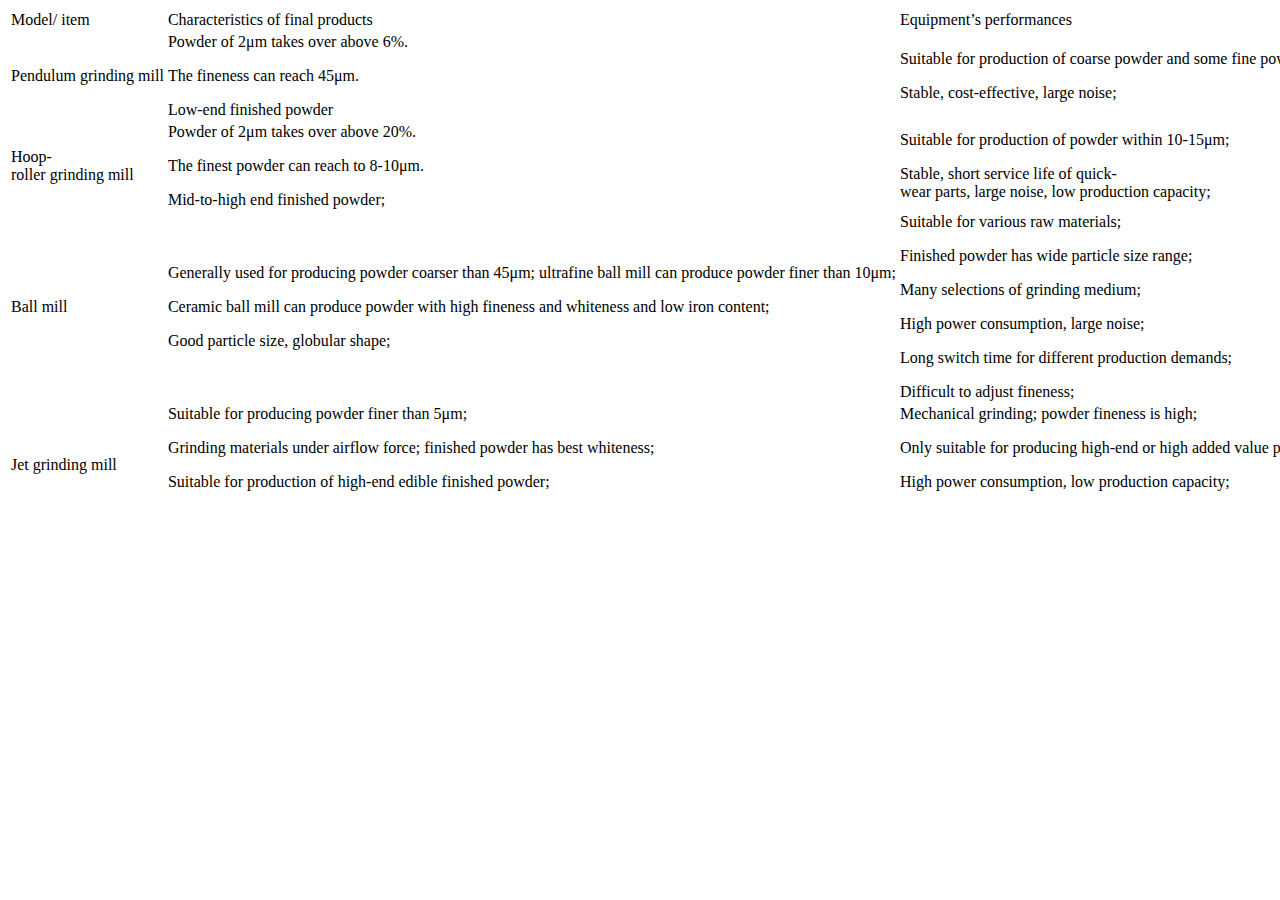
<file: home.html>
<body>
<table >
  <tr><td><p><span>Mode</span><span>l/</span><span>&nbsp;item</span><span></span></p></td><td><p><span>Characteristics&nbsp;of&nbsp;f</span><span>inal&nbsp;products&nbsp;</span><span></span></p></td><td><p><span>Equipment&#8217;</span><span>s</span><span>&nbsp;performance</span><span>s</span><span></span></p></td></tr><tr><td><p><span>Pendulum</span><span>&nbsp;</span><span>grinding&nbsp;</span><span>mill</span><span></span></p></td><td><p><span>Powder</span><span>&nbsp;of</span><span>&nbsp;2&#956;m&nbsp;</span><span>takes&nbsp;over&nbsp;</span><span>above&nbsp;6%</span><span>.</span><span></span></p><p><span>The&nbsp;fineness&nbsp;can&nbsp;reach&nbsp;45&#956;m</span><span>.</span><span></span></p><p><span>Low-end&nbsp;finished&nbsp;powder</span><span></span></p></td><td><p><span>Suitable&nbsp;for&nbsp;production&nbsp;of&nbsp;</span><span>coarse&nbsp;powder&nbsp;and&nbsp;</span><span>some</span><span>&nbsp;fine&nbsp;powder&nbsp;above&nbsp;45&#956;m;</span><span></span></p><p><span>Stable</span><span>,&nbsp;cost-effective</span><span>,&nbsp;large&nbsp;noise;</span><span></span></p></td></tr><tr><td><p><span>Hoop-roller</span><span>&nbsp;grinding</span><span>&nbsp;mill</span><span></span></p></td><td><p><span>Powder</span><span>&nbsp;of</span><span>&nbsp;2&#956;m&nbsp;</span><span>takes&nbsp;over&nbsp;</span><span>above&nbsp;</span><span>20</span><span>%</span><span>.</span><span></span></p><p><span>The&nbsp;fine</span><span>st&nbsp;powder</span><span>&nbsp;can&nbsp;reach&nbsp;to&nbsp;8-10&#956;m</span><span>.</span><span></span></p><p><span>M</span><span>id-to-high&nbsp;end&nbsp;</span><span>finished&nbsp;powder;</span><span></span></p></td><td><p><span>Suitable&nbsp;for&nbsp;production&nbsp;of&nbsp;powder&nbsp;within&nbsp;10</span><span>-15&#956;m</span><span>;</span><span></span></p><p><span>Stable,&nbsp;short&nbsp;service&nbsp;life&nbsp;of&nbsp;quick-wear&nbsp;parts,&nbsp;large&nbsp;noise,&nbsp;low&nbsp;production&nbsp;capacity;</span><span></span></p></td></tr><tr><td><p><span>Ball&nbsp;mill</span><span></span></p></td><td><p><span>G</span><span>enerally&nbsp;used&nbsp;for&nbsp;producing&nbsp;powder&nbsp;coarser&nbsp;</span><span>than</span><span>&nbsp;45</span><span>&#956;m</span><span>;&nbsp;ultrafine&nbsp;ball&nbsp;mill&nbsp;can&nbsp;produce&nbsp;powder&nbsp;finer&nbsp;than&nbsp;</span><span>10&#956;m</span><span>;</span><span></span></p><p><span>Ceramic</span><span>&nbsp;ball&nbsp;mill&nbsp;can&nbsp;produce&nbsp;powder&nbsp;with&nbsp;high&nbsp;fineness&nbsp;and&nbsp;whiteness&nbsp;and&nbsp;low&nbsp;iron&nbsp;content;</span><span></span></p><p><span>G</span><span>ood&nbsp;particle&nbsp;size,&nbsp;</span><span>globular</span><span>&nbsp;shape;</span><span></span></p></td><td><p><span>S</span><span>uitable&nbsp;for&nbsp;various&nbsp;raw&nbsp;materials;</span><span></span></p><p><span>F</span><span>inished&nbsp;powder&nbsp;has&nbsp;wide&nbsp;particle&nbsp;size&nbsp;range;</span><span></span></p><p><span>Many&nbsp;selections&nbsp;of&nbsp;grinding&nbsp;medium;</span><span></span></p><p><span>H</span><span>igh&nbsp;power&nbsp;consumption,&nbsp;large&nbsp;noise;</span><span></span></p><p><span>L</span><span>ong&nbsp;switch&nbsp;time&nbsp;for&nbsp;different&nbsp;production&nbsp;demands;</span><span></span></p><p><span>D</span><span>ifficult&nbsp;to&nbsp;</span><span>adjust</span><span>&nbsp;fineness;</span><span></span></p></td></tr><tr><td><p><span><o:p>&nbsp;</o:p></span></p><p><span>Jet</span><span>&nbsp;grinding</span><span>&nbsp;mill</span><span></span></p></td><td><p><span>Suitable&nbsp;for&nbsp;producing&nbsp;powder&nbsp;finer&nbsp;than&nbsp;5</span><span>&#956;m</span><span>;</span><span></span></p><p><span>G</span><span>rinding&nbsp;</span><span>material</span><span>s&nbsp;under&nbsp;airflow&nbsp;force;&nbsp;finished&nbsp;</span><span>powder</span><span>&nbsp;has&nbsp;best&nbsp;whiteness;</span><span></span></p><p><span>Suitable&nbsp;for&nbsp;production&nbsp;of&nbsp;high-end&nbsp;edible&nbsp;finished&nbsp;</span><span>powder</span><span>;</span><span></span></p></td><td><p><span>Mechanical</span><span>&nbsp;grinding;&nbsp;powder&nbsp;fineness&nbsp;is&nbsp;high;</span><span></span></p><p><span>O</span><span>nly&nbsp;suitable&nbsp;for&nbsp;producing&nbsp;high-end&nbsp;or&nbsp;high&nbsp;added&nbsp;value&nbsp;powder;</span><span></span></p><p><span>H</span><span>igh&nbsp;power&nbsp;consumption,&nbsp;low&nbsp;production&nbsp;capacity;</span><span></span></p></td></tr></table>

</body>
</file>
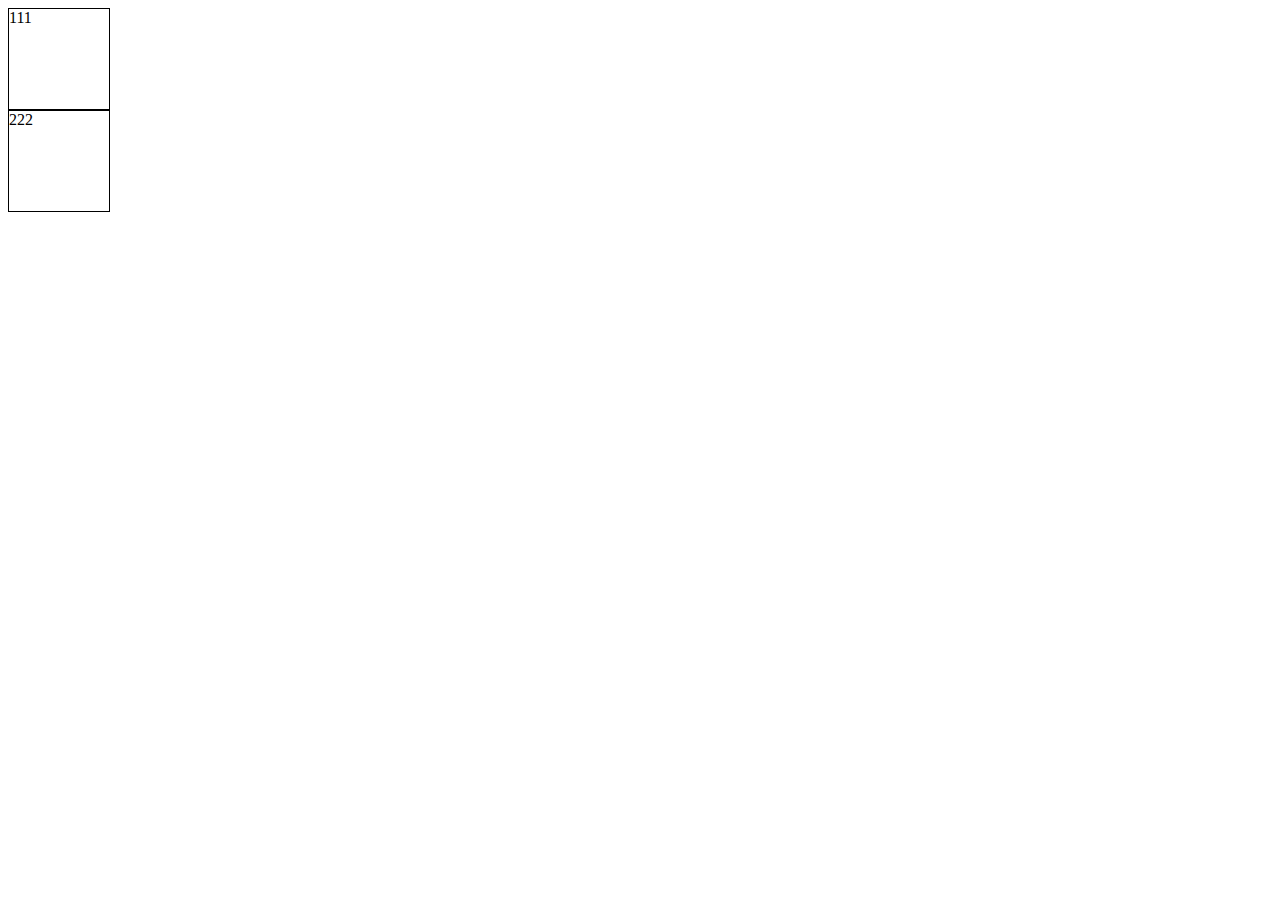
<file: test.html>
<!DOCTYPE html>
<html lang="en">
<head>
	<meta charset="UTF-8">
	<title>Document</title>
	<link rel="stylesheet" type="text/css" href="http://m.sbmmac.com/style//bootstrap.min.css" >

	<link rel="stylesheet" href="http://m.sbmmac.com/style/jquery-weui.min.css">
		<link rel="stylesheet" href="http://m.sbmmac.com/style/custom.css">
<script src="http://www.shibangchina.com/js/jquery-1.11.1.min.js" type="text/javascript"></script>


<script>
function fn(e){
var event=e.target;
console.log(event.innerHTML);
}
var r=()=>{
	let a;
console.log(a);
}
r();
</script>
<style>
div{
	width: 100px;height: 100px;border: 1px solid #000000;
}
</style>
</head>
<body>
<div class="progress" id="CD1" onclick="fn(event);">
111
</div>
<div class="progress" id="CD2" onclick="fn(event);">
222
</div>
</body>
</html>
</file>
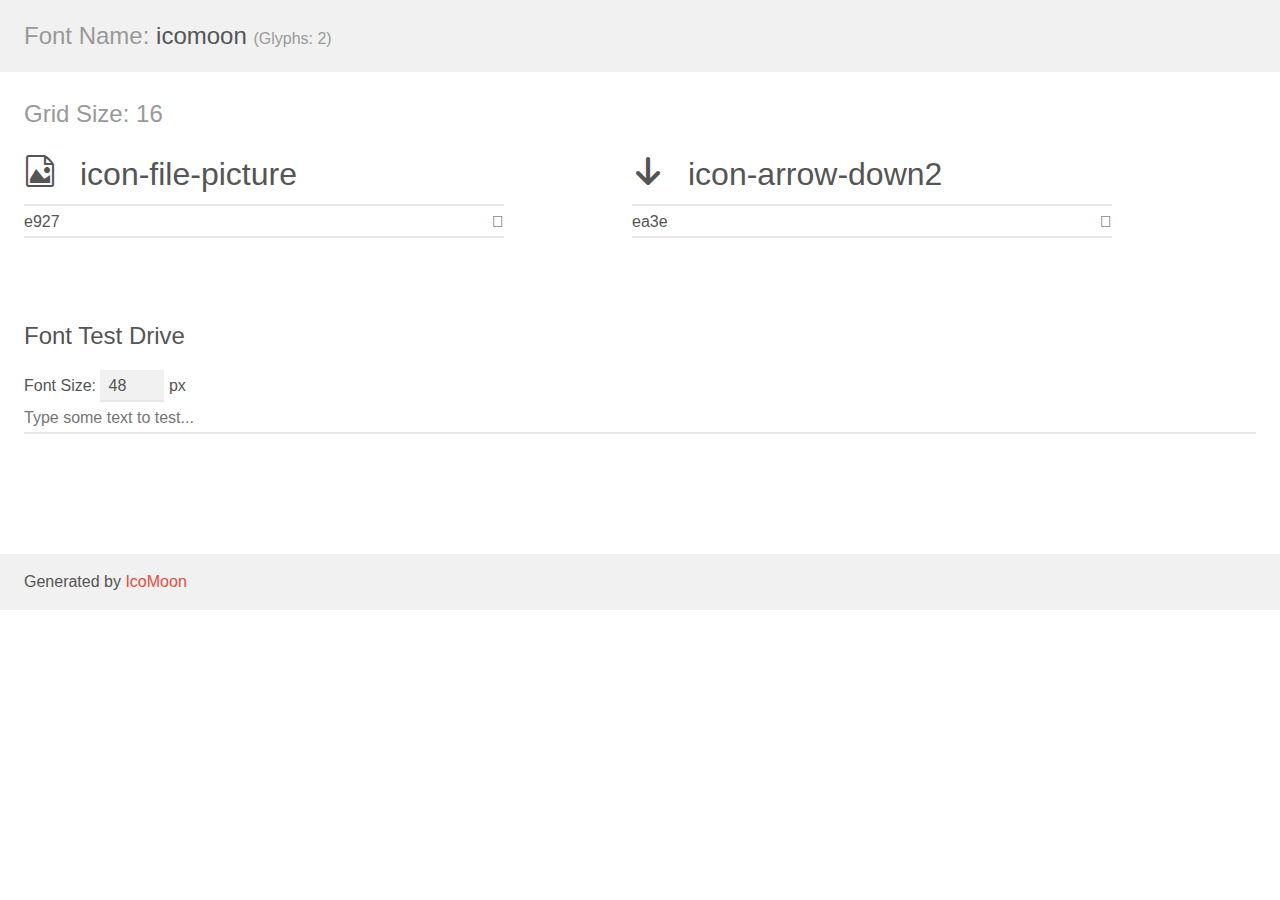
<file: css/demo.html>
<!doctype html>
<html>
<head>
    <meta charset="utf-8">
    <title>IcoMoon Demo</title>
    <meta name="description" content="An Icon Font Generated By IcoMoon.io">
    <meta name="viewport" content="width=device-width, initial-scale=1">
    <link rel="stylesheet" href="demo-files/demo.css">
    <link rel="stylesheet" href="style.css"></head>
<body>
    <div class="bgc1 clearfix">
        <h1 class="mhmm mvm"><span class="fgc1">Font Name:</span> icomoon <small class="fgc1">(Glyphs:&nbsp;2)</small></h1>
    </div>
    <div class="clearfix mhl ptl">
        <h1 class="mvm mtn fgc1">Grid Size: 16</h1>
        <div class="glyph fs1">
            <div class="clearfix bshadow0 pbs">
                <span class="icon-file-picture">
                
                </span>
                <span class="mls"> icon-file-picture</span>
            </div>
            <fieldset class="fs0 size1of1 clearfix hidden-false">
                <input type="text" readonly value="e927" class="unit size1of2" />
                <input type="text" maxlength="1" readonly value="&#xe927;" class="unitRight size1of2 talign-right" />
            </fieldset>
            <div class="fs0 bshadow0 clearfix hidden-true">
                <span class="unit pvs fgc1">liga: </span>
                <input type="text" readonly value="file-picture, file5" class="liga unitRight" />
            </div>
        </div>
        <div class="glyph fs1">
            <div class="clearfix bshadow0 pbs">
                <span class="icon-arrow-down2">
                
                </span>
                <span class="mls"> icon-arrow-down2</span>
            </div>
            <fieldset class="fs0 size1of1 clearfix hidden-false">
                <input type="text" readonly value="ea3e" class="unit size1of2" />
                <input type="text" maxlength="1" readonly value="&#xea3e;" class="unitRight size1of2 talign-right" />
            </fieldset>
            <div class="fs0 bshadow0 clearfix hidden-true">
                <span class="unit pvs fgc1">liga: </span>
                <input type="text" readonly value="arrow-down2, down2" class="liga unitRight" />
            </div>
        </div>
    </div>

    <!--[if gt IE 8]><!-->
    <div class="mhl clearfix mbl">
        <h1>Font Test Drive</h1>
        <label>
            Font Size: <input id="fontSize" type="number" class="textbox0 mbm"
            min="8" value="48" />
            px
        </label>
        <input id="testText" type="text" class="phl size1of1 mvl"
        placeholder="Type some text to test..." value=""/>
        <div id="testDrive" class="icon-">&nbsp;
        </div>
    </div>
    <!--<![endif]-->
    <div class="bgc1 clearfix">
        <p class="mhl">Generated by <a href="https://icomoon.io/app">IcoMoon</a></p>
    </div>

    <script src="demo-files/demo.js"></script>
</body>
</html>
</file>
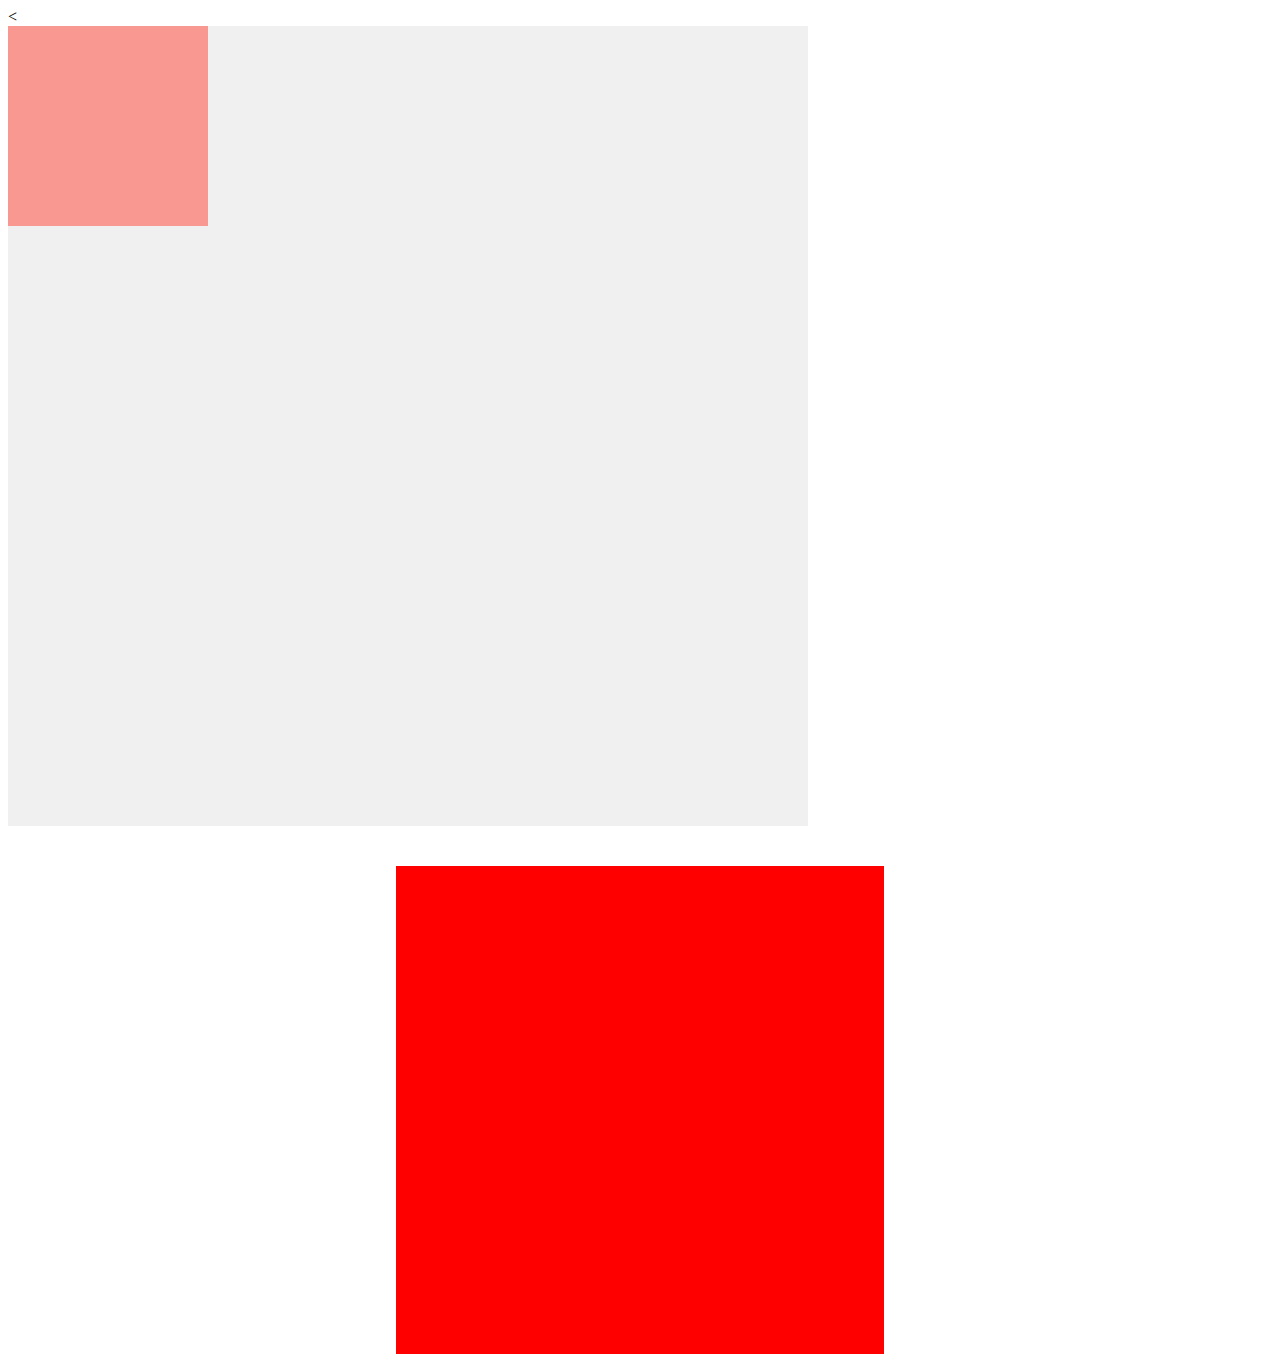
<file: css/test.html>
<!DOCTYPE html>
<html>
<head>
  <title></title>
  <style type="text/css">
    #test{
      width: 200px;
      height: 200px;
      background-color: #f99890;
    left: 0;right: 0;
    position: absolute;
    }
    .area{
      width: 800px;height: 800px;position: relative;
      background-color: #f0f0f0;
    }
  </style>
      <script src="https://csdnimg.cn/public/common/libs/jquery/jquery-1.9.1.min.js" type="text/javascript"></script>
</head>
<body>
<script type="text/javascript">
  ;$(function(){
    if (window)
  });
</script>
<script type="text/javascript">
  function getscroll(){
    return{
      scrollTop:document.documentElement.scrollTop||document.body.scrollTop,
      scrollLeft:document.documentElement.scrollLeft||document.body.scrollLeft
    }

  }
  function getpage(e){
    return{
      pageX:e.clientX+ getscroll().scrollLeft,
      pageY:e.clientY+ getscroll().scrollTop
    }
  }
  var gezi={
    name:'丸子腿',
    age:'24',
    birthplace:'zhenjiang',
  };
 
 var sonnan={
    name:'丸子腿',
    age:'24',
    birthplace:'zhenjiang',
  };
 sonnan.name='sonnan';
 var arr=Array();

  arr[0]=gezi;
  arr.push(sonnan);
  arr.push(sonnan,gezi);
console.log(arr.shift());
    console.log(arr);
  
  /*arr=arr.push(gezi);
 arr=arr.push(sonnan);*/
var arr1=new Array(1,2,3,8300,5);
console.log(arr1.splice(-2,1,2,3));
console.log(arr1);
window.onload=function(){
var imgbox=document.querySelector("#test");
imgbox.onmousedown=function(e){
  e=e||window.event;
    var X=e.clientX-imgbox.offsetLeft;
      var Y=e.clientY-imgbox.offsetTop;
      var width=document.querySelector(".area").clientWidth;
      var height=document.querySelector(".area").clientHeight;
      console.log(width);
  document.onmousemove=function(e){

      e=e||window.event;
      var boxX=getpage(e).pageX-X;
      var boxY=getpage(e).pageY-Y;
      console.log(boxX);
if(boxX<0){
  boxX=0;
}else if(boxX>width-200){
  boxX=width-200;
}
if(boxY<0){
  boxY=0;
}else if(boxY>height-200){
  boxY=height-200;
}
       imgbox.style.left = boxX+'px';
  imgbox.style.top = boxY+'px';
 
  }

 }
 
 document.onmouseup=function(){
  document.onmousemove=null;
 }
}



</script>
<style type="text/css">
  .cricle-wrapper {
    background-color: red;
    position: relative;
    width: 488px;
    height: 488px;
    left: 50%;
    margin-left: -244px;
    margin-top: 40px;
}
.circle1, .circle2, .circle3 {
    position: absolute;
    left: 0;
    right: 0;
    margin-left: auto;
    margin-right: auto;
    border-radius: 50%;
    top: 50%;
    -webkit-animation-timing-function: ease-in-out;
    animation-timing-function: ease-in-out;
}
.circle2 {
    width: 461px;
    height: 462px;
    background: url(http://www.shibangchina.com/images/agent/circle-outer2.png) no-repeat center;
    -webkit-animation-duration: 12s;
    animation-duration: 12s;
    margin-top: -231px;
}
.circle3 {
    width: 488px;
    height: 488px;
    background: url(http://www.shibangchina.com/images/agent/circle-outer1.png) no-repeat center;
    -webkit-animation-duration: 20s;
    animation-duration: 20s;
    border-radius: 50%;
    margin-top: -244px;
}
.rotated {
    -webkit-animation-name: rotated;
    animation-name: rotated;
}
.infinite {
    animation-iteration-count: infinite;
    -webkit-animation-iteration-count: infinite;
}
@keyframes rotated{
  0%{-webkit-transform:rotate(0);transform:rotate(0)}
  100%{-webkit-transform:rotate(360deg);transform:rotate(360deg)}
}
@keyframes rotated-reverse{
  0%{-webkit-transform:rotate(360deg);transform:rotate(360deg)}
  100%{-webkit-transform:rotate(0);transform:rotate(0)}
}

.rotated-reverse {
    -webkit-animation-name: rotated-reverse;
    animation-name: rotated-reverse;
}
.animated {
    -webkit-animation-fill-mode: both;
    animation-fill-mode: both;
}

</style>
<
<div class="area"><div id='test'></div></div>
<div class="cricle-wrapper">
        <div class="circle1 animated rotated infinite"></div>
        <div class="circle2 animated rotated-reverse infinite"></div>
        <div class="circle3 animated rotated infinite"></div>

    </div>

</body>
</html>
</file>
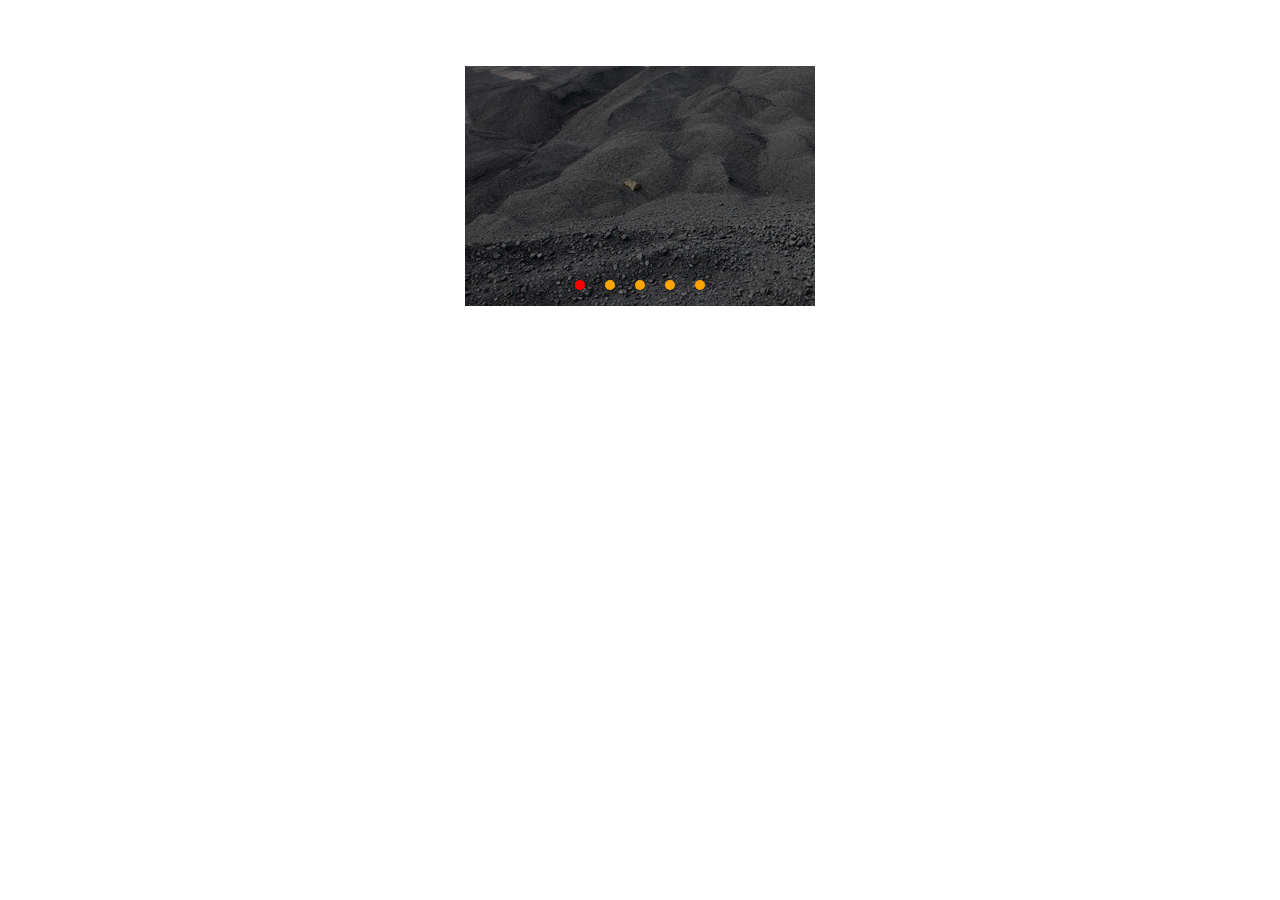
<file: css/轮播.html>
<!DOCTYPE html>
<html>
<head>
	<title></title>

<script src="http://www.shibangchina.com/js/jquery-1.11.1.min.js" type="text/javascript"></script>
<style type="text/css">
.clearboth{clear: both}
.autoplay{width: 350px;
	overflow: hidden;
	margin: 50px auto;
position: relative;}
	li{list-style: none;
		float: left;}
	.autoplay ul{
		position: relative;
		padding: 0;
		width:1750px;
	}
	ol{
		padding: 0;
		position: absolute;
		bottom:10px;
		left: 50%;
		transform: translate(-50%,0);
	}
ol li{
	width:10px;height:10px;
	border-radius: 50%;
	background-color: orange;
	margin: 10px;
}
ol li.active{
	background-color: red;
}
</style>
</head>
<body>
<script type="text/javascript">
	$(document).ready(function(){
		var selector=$('.autoplay').children();
		var ul=selector[0];
		var ol=selector[1];
		var lulength=$(ul).children('li').length;

		$('ul li').each(function(i){
			
		})
	});
</script>
<div class="autoplay">
	<ul>
		<li><img src="mfzb.png"></li>
		<li><img src="slgc.png"></li>
		<li><img src="mfzb.png"></li>
		<li><img src="slgc.png"></li>
		<li><img src="mfzb.png"></li>
		<div class="clearboth"></div>
	</ul>
	<ol>
		<li class="active"></li>
		<li></li>
		<li></li>
		<li></li>
		<li></li>
	</ol>
</div>
</body>
</html>
</file>
<file: css/demo-files/demo.css>
body {
  padding: 0;
  margin: 0;
  font-family: sans-serif;
  font-size: 1em;
  line-height: 1.5;
  color: #555;
  background: #fff;
}
h1 {
  font-size: 1.5em;
  font-weight: normal;
}
small {
  font-size: .66666667em;
}
a {
  color: #e74c3c;
  text-decoration: none;
}
a:hover, a:focus {
  box-shadow: 0 1px #e74c3c;
}
.bshadow0, input {
  box-shadow: inset 0 -2px #e7e7e7;
}
input:hover {
  box-shadow: inset 0 -2px #ccc;
}
input, fieldset {
  font-family: sans-serif;
  font-size: 1em;
  margin: 0;
  padding: 0;
  border: 0;
}
input {
  color: inherit;
  line-height: 1.5;
  height: 1.5em;
  padding: .25em 0;
}
input:focus {
  outline: none;
  box-shadow: inset 0 -2px #449fdb;
}
.glyph {
  font-size: 16px;
  width: 15em;
  padding-bottom: 1em;
  margin-right: 4em;
  margin-bottom: 1em;
  float: left;
  overflow: hidden;
}
.liga {
  width: 80%;
  width: calc(100% - 2.5em);
}
.talign-right {
  text-align: right;
}
.talign-center {
  text-align: center;
}
.bgc1 {
  background: #f1f1f1;
}
.fgc1 {
  color: #999;
}
.fgc0 {
  color: #000;
}
p {
  margin-top: 1em;
  margin-bottom: 1em;
}
.mvm {
  margin-top: .75em;
  margin-bottom: .75em;
}
.mtn {
  margin-top: 0;
}
.mtl, .mal {
  margin-top: 1.5em;
}
.mbl, .mal {
  margin-bottom: 1.5em;
}
.mal, .mhl {
  margin-left: 1.5em;
  margin-right: 1.5em;
}
.mhmm {
  margin-left: 1em;
  margin-right: 1em;
}
.mls {
  margin-left: .25em;
}
.ptl {
  padding-top: 1.5em;
}
.pbs, .pvs {
  padding-bottom: .25em;
}
.pvs, .pts {
  padding-top: .25em;
}
.unit {
  float: left;
}
.unitRight {
  float: right;
}
.size1of2 {
  width: 50%;
}
.size1of1 {
  width: 100%;
}
.clearfix:before, .clearfix:after {
  content: " ";
  display: table;
}
.clearfix:after {
  clear: both;
}
.hidden-true {
  display: none;
}
.textbox0 {
  width: 3em;
  background: #f1f1f1;
  padding: .25em .5em;
  line-height: 1.5;
  height: 1.5em;
}
#testDrive {
  display: block;
  padding-top: 24px;
  line-height: 1.5;
}
.fs0 {
  font-size: 16px;
}
.fs1 {
  font-size: 32px;
}
</file>
<file: css/style.css>
@font-face {
  font-family: 'icomoon';
  src:  url('fonts/icomoon.eot?nwdbbe');
  src:  url('fonts/icomoon.eot?nwdbbe#iefix') format('embedded-opentype'),
    url('fonts/icomoon.ttf?nwdbbe') format('truetype'),
    url('fonts/icomoon.woff?nwdbbe') format('woff'),
    url('fonts/icomoon.svg?nwdbbe#icomoon') format('svg');
  font-weight: normal;
  font-style: normal;
}

[class^="icon-"], [class*=" icon-"] {
  /* use !important to prevent issues with browser extensions that change fonts */
  font-family: 'icomoon' !important;
  speak: none;
  font-style: normal;
  font-weight: normal;
  font-variant: normal;
  text-transform: none;
  line-height: 1;

  /* Better Font Rendering =========== */
  -webkit-font-smoothing: antialiased;
  -moz-osx-font-smoothing: grayscale;
}

.icon-file-picture:before {
  content: "\e927";
}
.icon-arrow-down2:before {
  content: "\ea3e";
}
</file>
